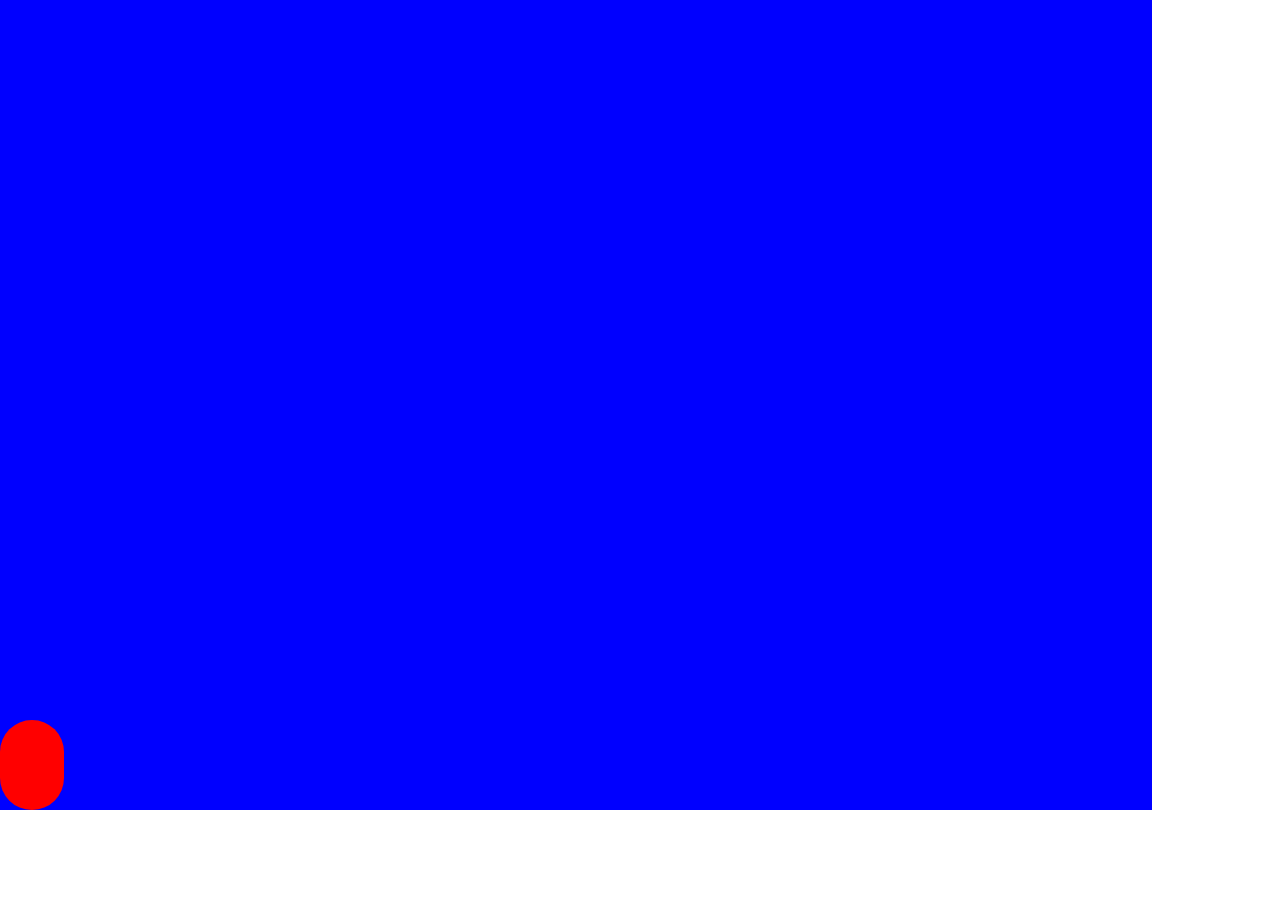
<file: Bounce-animation/index.html>
<!DOCTYPE html>
<html lang="en">
<head>
    <meta charset="UTF-8">
    <meta name="viewport" content="width=device-width, initial-scale=1.0">
    <title>Bounce</title>
    <style>
        *{
            margin: 0;
            padding: 0;
            box-sizing: border-box;
        }
        .container{
            width:90vw;
            height: 90vh;
            background-color: blue;
            display: flex;
            align-items: end;
        }
        .ball
        {
            width:5vw;
            height:10vh;
            background-color: red;
            border-radius: 70px;
            position: relative;
            animation: bounce-x 2s ease-in-out infinite, bounce-y 0.5s ease-in-out infinite;
        }
        @keyframes bounce-x {
        
                0%   {left: 0px;}
                25%  {left: 300px;}
                50%  {left: 600px;}
                75%  {left: 900px;}
                100% {left: 1400px;}
            }
    
        @keyframes bounce-y{
            0%   { top: 0px; }
      50%  { top: -200px; }
      100% { top: 0px; }
        }
    </style>
</head>
<body>
    <div class="container">
        <div class="ball"></div>
    </div>
</body>
</html>
</file>
